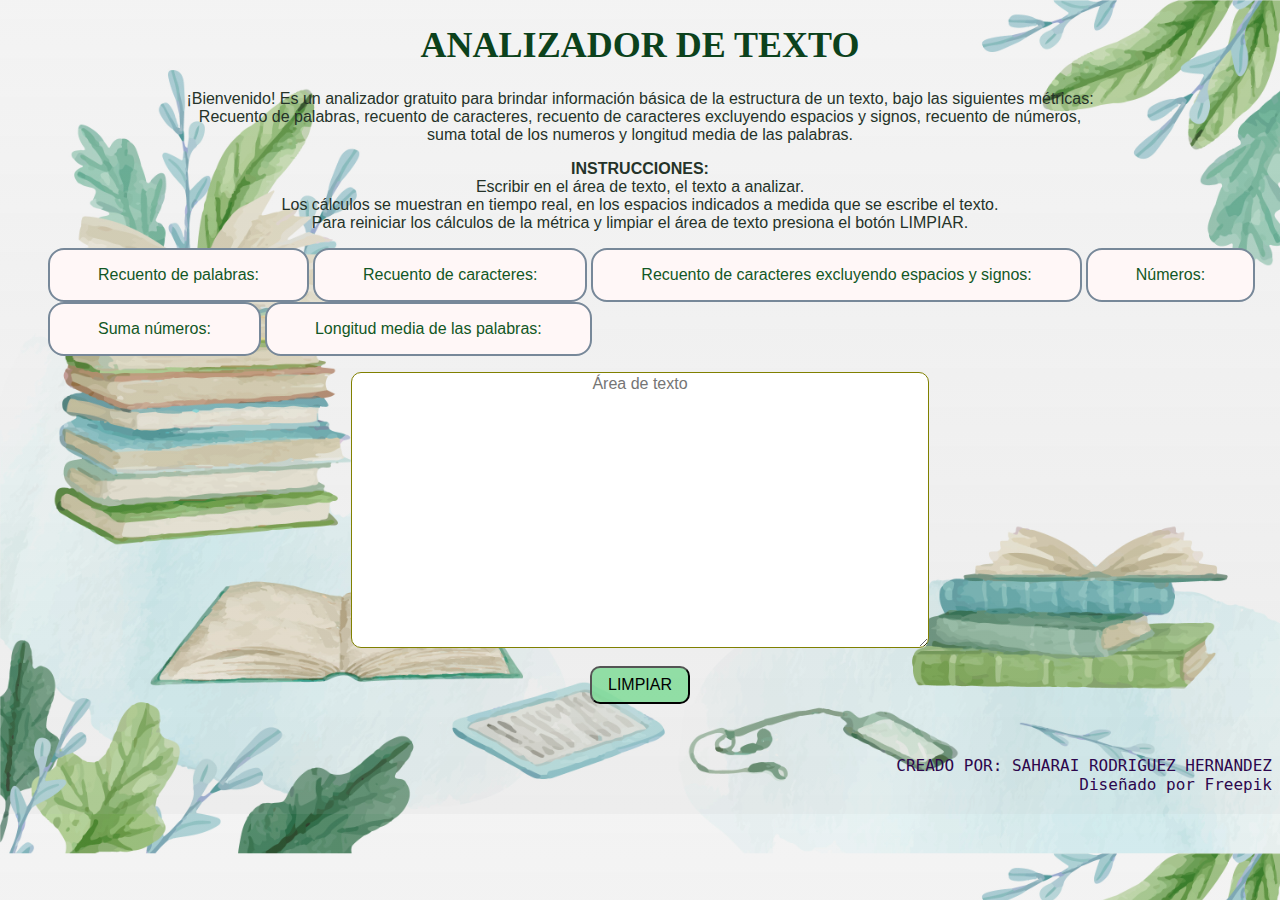
<file: index.html>
<!DOCTYPE html>
<html>

<head>
  <meta charset="utf-8">
  <title>Analizador de texto</title>
  <link rel="stylesheet" href="style.css" />
</head>

<body> 
  <header><h1>ANALIZADOR DE TEXTO</h1></header>
  <div>
    <p>¡Bienvenido! Es un analizador gratuito para brindar información básica de la estructura de un texto, bajo las
      siguientes métricas:<br>
      Recuento de palabras, recuento de caracteres, recuento de caracteres excluyendo espacios y signos,
      recuento de números,<br> suma total de los numeros y longitud media de las palabras.
    </p>
    <p><strong>INSTRUCCIONES: </strong><br>
      Escribir en el área de texto, el texto a analizar.<br> Los cálculos se muestran en tiempo real, en los
      espacios indicados a medida que se escribe el texto.<br>
      Para reiniciar los cálculos de la métrica y limpiar el área de texto presiona el botón LIMPIAR.
    </p>
  </div>
  <ul class = "ulClase">
    <li data-testid="word-count" class = "liClase">Recuento de palabras: </li>
    <li data-testid="character-count" class = "liClase">Recuento de caracteres: </li>
    <li data-testid="character-no-spaces-count" class = "liClase">Recuento de caracteres excluyendo espacios y signos: </li>
    <li data-testid="number-count" class = "liClase">Números: </li>
    <li data-testid="number-sum" class = "liClase">Suma números: </li>
    <li data-testid="word-length-average" class = "liClase">Longitud media de las palabras: </li>
  </ul>
  <textarea name="user-input" rows="15" cols="60" placeholder="Área de texto"></textarea>
  <br>
  <button id="reset-button">LIMPIAR</button><br><br>
  <footer><p>CREADO POR: SAHARAI RODRIGUEZ HERNANDEZ<br>
    Diseñado por Freepik</p></footer>
    <h2 class = "ulClase"></h2>
  <script src="index.js" type="module"></script>
</body>
</html>
</file>
<file: style.css>
body{
    background-image: linear-gradient(rgba(199, 199, 199, 0.212), rgba(194, 194, 194, 0.295)), url("libros2.jpg");
    background-size: cover;
}

header{
    text-align: center;
    color: #0c421c;
    font-family: 'Comfortaa', cursive;
    font-size: 18px;
}

div{
    text-align: center;
    color: #253329;
    font-family: 'Varela Round', sans-serif;
    font-size: 16px;
}

.liClase{
    display: inline-block;
    background: rgb(255, 247, 247);
    text-align: center;
    color: #125725;
    border: 2px solid lightslategray;
    border-radius: 1em;
    margin: auto;
    padding: 1em 3em;
    font-family: 'Varela Round', sans-serif;
}
 
.ulClase{
    display: flexbox;/*para que el acomodo de los hijos sea flexible*/
    list-style: none; /*para que no ponga los li en lista hacia abajo*/
}

textarea[name="user-input"]{
    display: block;
    margin-left: auto;
    margin-right: auto;
    text-align: center;
    border-radius: 10px;
    border-color: olive;
    color:#207a38;
    font-family: 'Montserrat', sans-serif, 'Arial Narrow';
    font-size: 16px;
}

#reset-button{
    display: block;
    text-align: center;
    padding: 0.5rem 1rem;
    width: 100px;
    border-radius: 10px;
    margin: auto;
    color: solid green;
    background-color: #7fda97d7;
    font-family: 'Varela Round', sans-serif;
    font-size: 16px;
}

footer{
    text-align: right;
    color:rgb(45, 7, 77);
    font-family: 'DM Mono', monospace;
}
</file>
